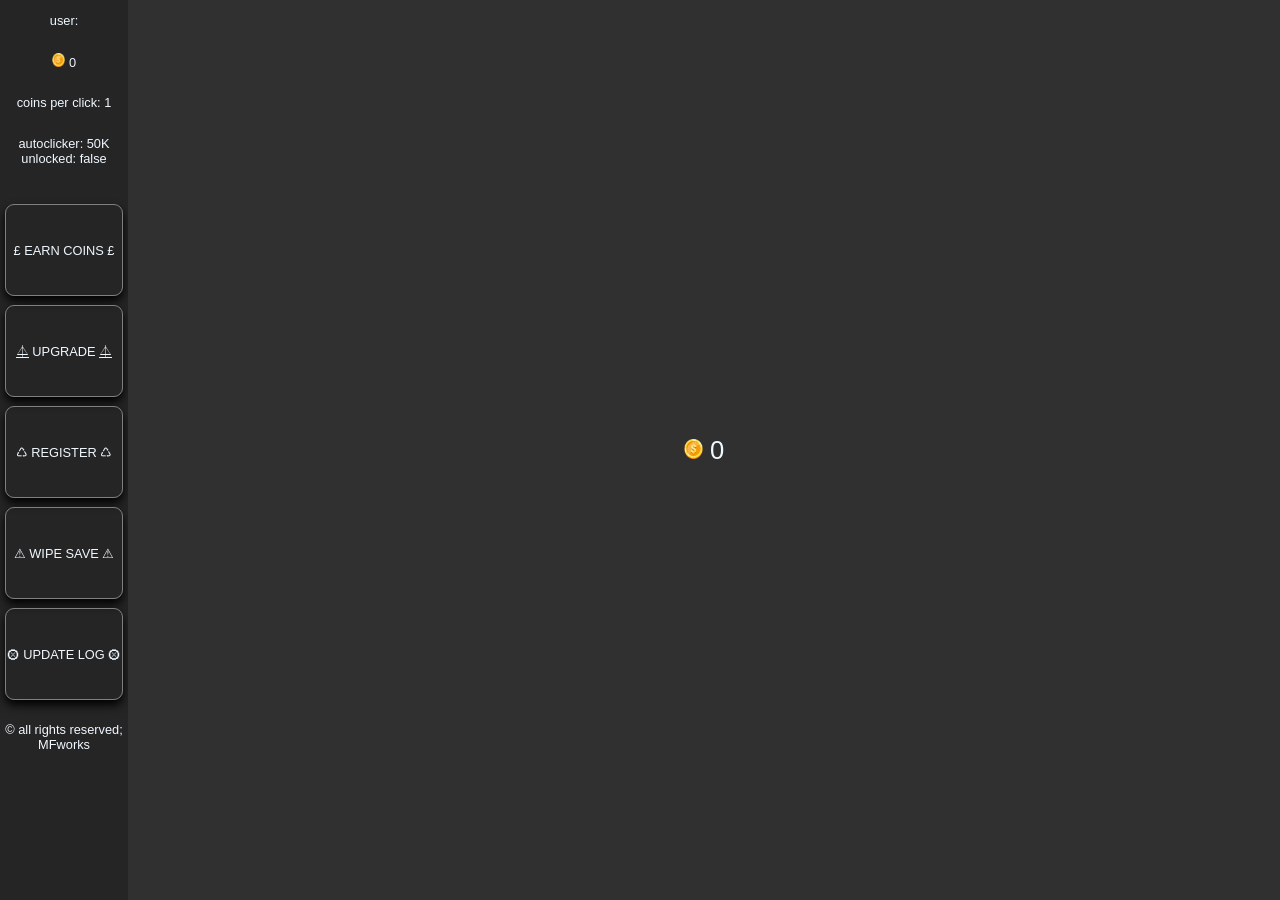
<file: mainpage/index.html>
<!DOCTYPE html>
<html lang="en">
<head>
    <meta charset="UTF-8">
    <meta name="viewport" content="width=device-width, initial-scale=1.0">
    <title id="currentcoins1">coin clicker</title>
    <link rel="stylesheet" href="style.css">
    <link rel="icon" type="image/png" href="cursor.png">
    <meta name="description" content="a coin clicker game built using javascript and simple made by MFworks">
</head>
<body id="body">
    <div class="screenbutton" id="button" onclick="button()">
        <p id="coins"><img src="dollar.png" style="width: 1.5vw; height: 1.5vw;"> 0</p>
    </div>
    <div class="container" id="container">
        <p id="name">user:</p>
        <p id="currentcoins"><img src="dollar.png" style="width: 1.5vh; height: 1.5vh;"> 0</p>
        <p id="coinsperclick">coins per click: 1</p>
        <p id="autoclicker">autoclicker: 50K
            unlocked: false<p>
        <div class="tab">
            <p>£ EARN COINS £</p>
        </div>
        <div class="tab" onclick="upgrade()">
            <p>⏅ UPGRADE ⏅</p>
        </div>
        <div class="tab" onclick="cheatButton()">
            <p>♺ REGISTER ♺</p>
        </div>
        <div class="tab" onclick="resetGame()">
            <p>⚠ WIPE SAVE ⚠</p>
        </div>
        <div class="tab" onclick="updateLogs()">
            <p>⮿ UPDATE LOG ⮿</p>
        </div>
        <p>&copy; all rights reserved; MFworks</p>
    </div>
    <script src="index.js"></script>
</body>
</html>
</file>
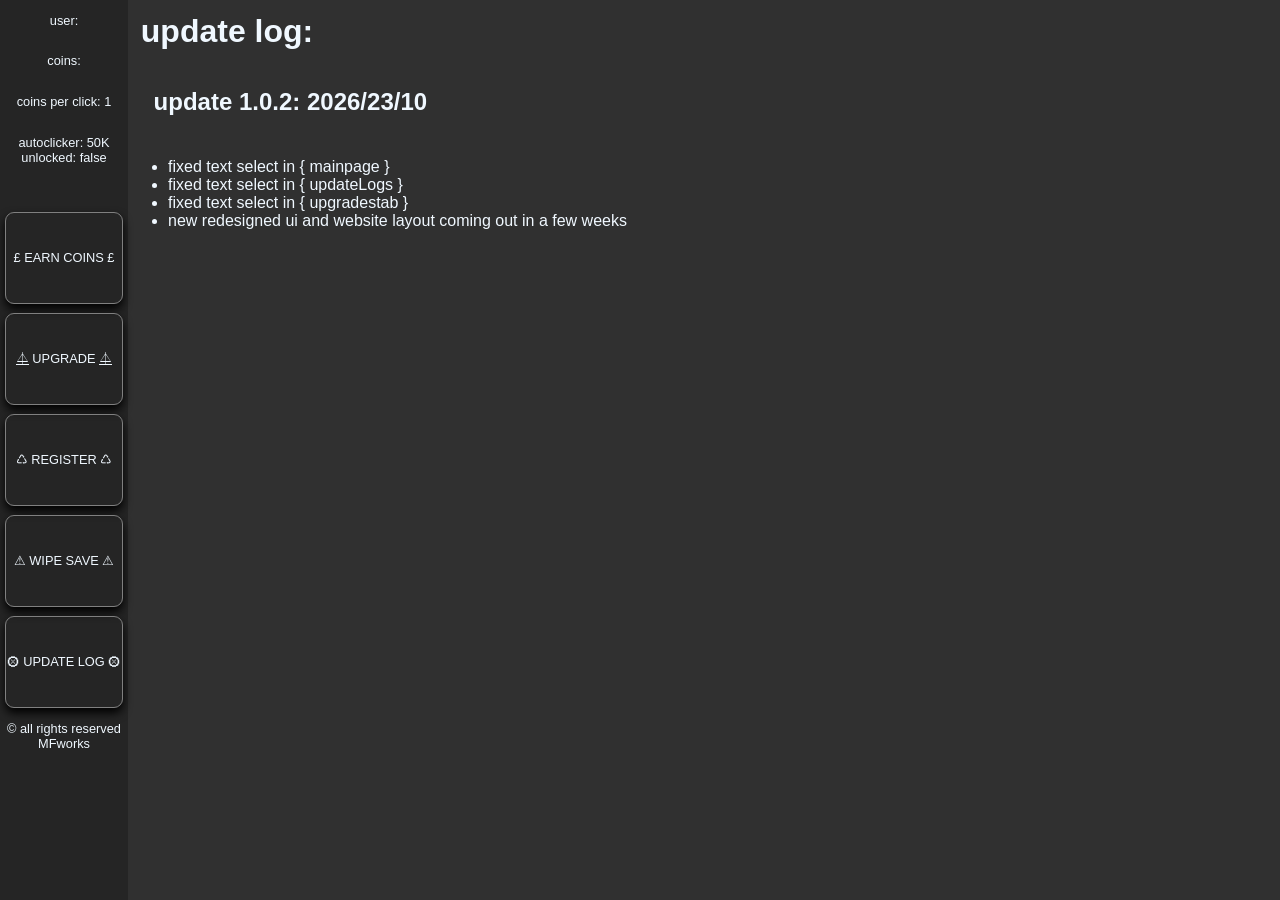
<file: updatelogs/index.html>
<!DOCTYPE html>
<html lang="en">
<head>
    <meta charset="UTF-8">
    <meta name="viewport" content="width=device-width, initial-scale=1.0">
    <title>updates log</title>
    <link rel="stylesheet" href="style.css">
    <link rel="icon" type="image/png" href="cursor.png">
    <meta name="description" content="a coin clicker game built using javascript and simple made by MFworks">
</head>
<body>
    <div class="screenbutton" id="button" onclick="button()">
        <h1>update log:</h1>
        <h2>update 1.0.2: 2026/23/10</h2>
        <ul>
            <li>fixed text select in { mainpage }</li>
            <li>fixed text select in { updateLogs }</li>
            <li>fixed text select in { upgradestab }</li>
            <li>new redesigned ui and website layout coming out in a few weeks</li>
        </ul>
    </div>
    <div class="container" id="container">
        <p id="name">user:</p>
        <p id="currentcoins">coins: </p>
        <p id="coinsperclick">coins per click: 1</p>
        <p id="autoclicker">autoclicker: 50K
            unlocked: false<p>
        <div class="tab" onclick="earn()">
            <p>£ EARN COINS £</p>
        </div>
        <div class="tab" onclick="upgrade()">
            <p>⏅ UPGRADE ⏅</p>
        </div>
        <div class="tab" onclick="cheatButton()">
            <p>♺ REGISTER ♺</p>
        </div>
        <div class="tab" onclick="resetGame()">
            <p>⚠ WIPE SAVE ⚠</p>
        </div>
        <div class="tab" onclick="updateLogs()">
            <p>⮿ UPDATE LOG ⮿</p>
        </div>
        <p>&copy; all rights reserved MFworks</p>
    </div>
    <script src="index.js"></script>
</body>
</html>
</file>
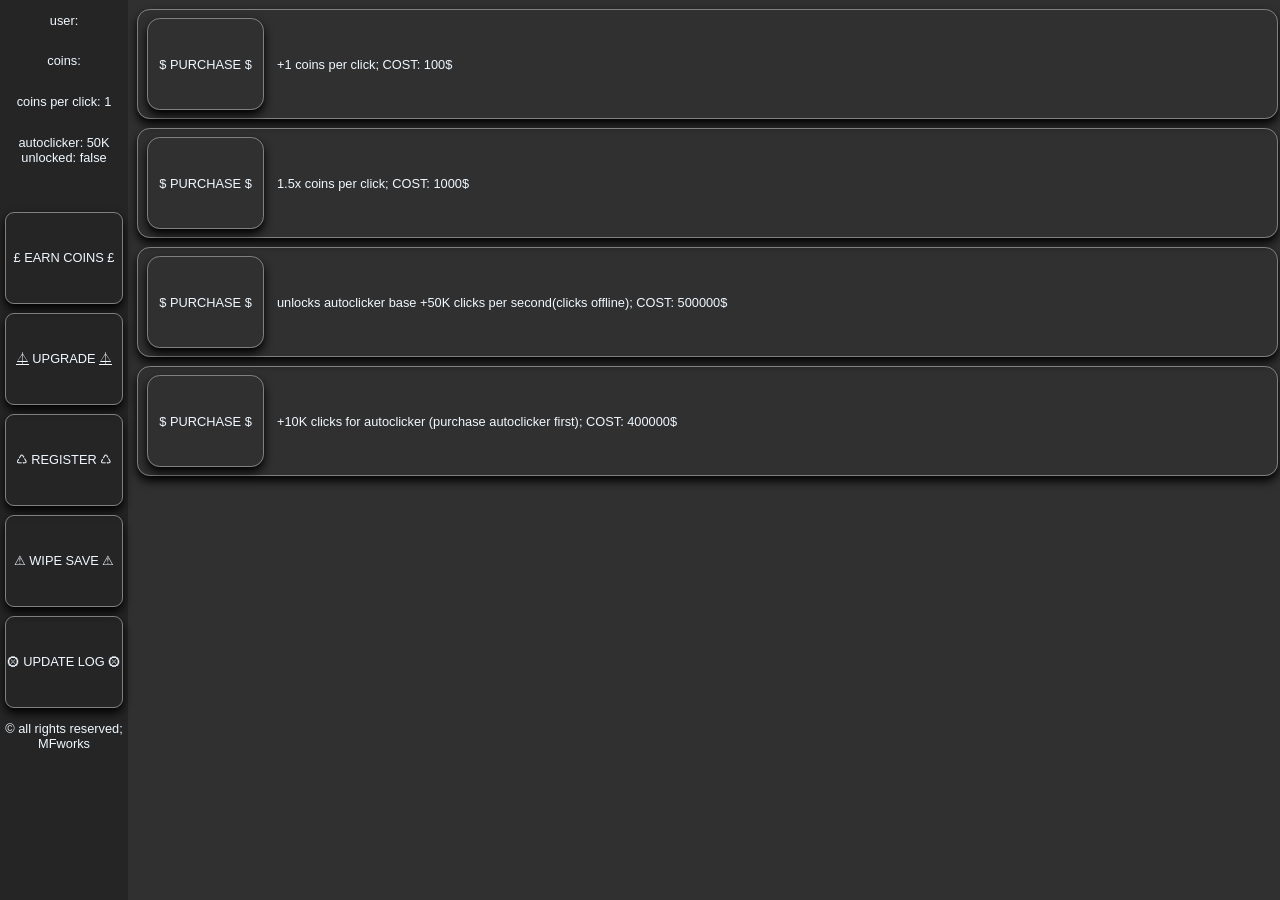
<file: upgradestab/index.html>
<!DOCTYPE html>
<html lang="en">
<head>
    <meta charset="UTF-8">
    <meta name="viewport" content="width=device-width, initial-scale=1.0">
    <title>upgrades tab</title>
    <link rel="stylesheet" href="style.css">
    <link rel="icon" type="image/png" href="cursor.png">
</head>
<body>
    <div class="screenbutton">
        <div class="shopquarter">
            <div onclick="upgrade2()" class="tab1">$ PURCHASE $</div>
            <p>+1 coins per click; COST: 100$</p>
        </div>
        <div class="shopquarter">
            <div onclick="upgrade1()" id="upgrade1" class="tab1">$ PURCHASE $</div>
            <p>1.5x coins per click; COST: 1000$</p>
        </div>
        <div class="shopquarter">
            <div onclick="upgrade3()" id="upgrade3" class="tab1">$ PURCHASE $</div>
            <p id="upgrade4p">unlocks autoclicker base +50K clicks per second(clicks offline); COST: 500000$</p>
        </div>
        <div class="shopquarter">
            <div onclick="upgrade4()" id="upgrade4" class="tab1">$ PURCHASE $</div>
            <p>+10K clicks for autoclicker (purchase autoclicker first); COST: 400000$</p>
        </div>
    </div>
    <div class="container">
        <p id="name">user:</p>
        <p id="currentcoins">coins:</p>
        <p id="coinsperclick">coins per click: 1</p>
        <p id="autoclicker">autoclicker: 50K
            unlocked: false<p>
        <div class="tab" onclick="earn()">
            <p>£ EARN COINS £</p>
        </div>
        <div class="tab" onclick="upgrade()">
            <p>⏅ UPGRADE ⏅</p>
        </div>
        <div class="tab" onclick="cheatButton()">
            <p>♺ REGISTER ♺</p>
        </div>
        <div class="tab" onclick="resetGame()">
            <p>⚠ WIPE SAVE ⚠</p>
        </div>
        <div class="tab" onclick="updateLogs()">
            <p>⮿ UPDATE LOG ⮿</p>
        </div>
        <p>&copy; all rights reserved; MFworks</p>
    </div>
    <script src="index.js"></script>
</body>
</html>
</file>
<file: mainpage/style.css>
* {
    user-select: none;
}

body{
    text-align: center;
    font-family: Verdana, Geneva, Tahoma, sans-serif;
    background-color: rgb(48, 48, 48);
    margin: 0;
}
.container{
    background-color: rgb(37, 37, 37);
    width: 10vw;
    height: 100vh;
    left: 0;
    position: fixed;
    display: flex;
    flex-direction: column;
    justify-content: flex-start;
    align-items: center;
    color: aliceblue;
    font-size: 1vw;
    transition: width 0.4s;

    overflow-y: auto;   /* enables scrolling */
    scrollbar-width: none;
}
.container::-webkit-scrollbar {
    display: none;
}
.container:hover{
    width: 12vw;
}
.screenbutton{
    width: 90vw;
    height: 100vh;
    right: 0;
    position: fixed;
    display: flex;
    justify-content: center;
    align-items: center;
    color: aliceblue;
    font-size: 2vw;
}
.tab{
    width: 9vw;
    height: 10vh;
    border: 1px solid grey;
    margin-bottom: 1vh;
    color: aliceblue;
    display: flex;
    justify-content: center;
    align-items: center;
    transition: width 0.2s, font-size 0.4s;
    border-radius: 1vh;
    box-shadow: 0 5px 10px black;
}
.tab:hover{
    width: 10vw;
    font-size: 1.1vw;
}
#devconsole{
    width: 3vw;
    height: 3vw;
    top: 0;
    right: 0;
    position: fixed;
    background-color: aliceblue;
    color: aliceblue;
    opacity: 0;
}
#opendev{
    width: 25vw;
    height: 70vh;
    border-radius: 1vw;
    box-shadow: 0 5px 10px black;
    top: 0;
    right: 0;
    position: fixed;
    margin-top: 1vw;
    margin-right: 1vw;
    display: flex;
    flex-direction: column;
    justify-content: flex-start;
    align-items: center;
    color: aliceblue;
    font-size: 1vw;
    border: 1px solid grey;
} 
#subtabname{
    width: 24vw;
    height: 5vh;
    border-radius: 1vh;
    box-shadow: 0 5px 10px black;
    display: flex;
    justify-content: center;
    align-items: center;
    border: 1px solid grey;
}
#row1{
    width: 24vw;
    height: 13vh;
    border-radius: 1vh;
    box-shadow: 0 5px 10px black;
    margin: 3vh;
    border: 1px solid grey;
}
#row1 input,
#row1 button {
    border-radius: 0.5vh;
    box-shadow: 0 5px 10px black;
    background-color: rgb(48, 48, 48);
    color: aliceblue;
    height: 3vh;
    box-sizing: border-box;
    padding: 0;
    font-size: 1vw;
    border: 1px solid grey;
}
#close{
    width: 24vw;
    height: 5vh;
    border-radius: 1vh;
    box-shadow: 0 5px 10px black;
    bottom: 0;
    position: absolute;
    display: flex;
    justify-content: center;
    align-items: center;
    border: 1px solid grey;
    margin-bottom: 1vh;
}
</file>
<file: updatelogs/style.css>
* {
    user-select: none;
}

body{
    text-align: center;
    font-family: Verdana, Geneva, Tahoma, sans-serif;
    background-color: rgb(48, 48, 48);
    margin: 0;
}
.container{
    background-color: rgb(37, 37, 37);
    width: 10vw;
    height: 100vh;
    left: 0;
    position: fixed;
    display: flex;
    flex-direction: column;
    justify-content: flex-start;
    align-items: center;
    color: aliceblue;
    font-size: 1vw;
    transition: width 0.4s;
}
.container:hover{
    width: 12vw;
}
.screenbutton{
    width: 90vw;
    height: 100vh;
    right: 0;
    position: fixed;
    display: flex;
    color: aliceblue;
    flex-direction: column;
    text-align: left;
}
.tab{
    width: 9vw;
    height: 10vh;
    border: 1px solid grey;
    margin-top: 1vh;
    color: aliceblue;
    display: flex;
    justify-content: center;
    align-items: center;
    transition: width 0.2s, font-size 0.4s;
    border-radius: 1vh;
    box-shadow: 0 5px 10px black;
}
.tab:hover{
    width: 10vw;
    font-size: 1.1vw;
}
.screenbutton h1{
    margin: 1vw;
}
.screenbutton h2{
    margin: 2vw;
}
</file>
<file: upgradestab/style.css>
* {
    user-select: none;
}

body{
    text-align: center;
    font-family: Verdana, Geneva, Tahoma, sans-serif;
    background-color: rgb(48, 48, 48);
    margin: 0;
}
.container{
    background-color: rgb(37, 37, 37);
    width: 10vw;
    height: 100vh;
    left: 0;
    position: fixed;
    display: flex;
    flex-direction: column;
    justify-content: flex-start;
    align-items: center;
    color: aliceblue;
    font-size: 1vw;
    transition: width 0.4s;
}
.container:hover{
    width: 12vw;
}
.screenbutton{
    width: 90vw;
    height: 100vh;
    right: 0;
    position: fixed;
    color: aliceblue;
    font-size: xx-large;
}
.tab{
    width: 9vw;
    height: 10vh;
    border: 1px solid grey;
    margin-top: 1vh;
    color: aliceblue;
    display: flex;
    justify-content: center;
    align-items: center;
    transition: width 0.2s, font-size 0.4s;
    border-radius: 1vh;
    box-shadow: 0 5px 10px black;
}
.tab:hover{
    width: 10vw;
    font-size: 1.1vw;
}
.tab1{
    width: 9vw;
    height: 10vh;
    border: 1px solid grey;
    color: aliceblue;
    display: flex;
    justify-content: center;
    align-items: center;
    margin-left: 1vh;
    border-radius: 1vw;
    box-shadow: 0 5px 10px black;
    transition: width 0.2s;
}
.tab1:hover{
    width: 10vw;
}
.shopquarter{
    width: 89vw;
    height: 12vh;
    border: 1px solid grey;
    margin-top: 1vh;
    color: aliceblue;
    font-size: 1vw;
    display: flex;
    align-items: center;
    margin-left: 1vh;
    border-radius: 1vw;
    box-shadow: 0 5px 10px black;
}
.shopquarter p{
    margin-left: 1vw;
}
</file>
